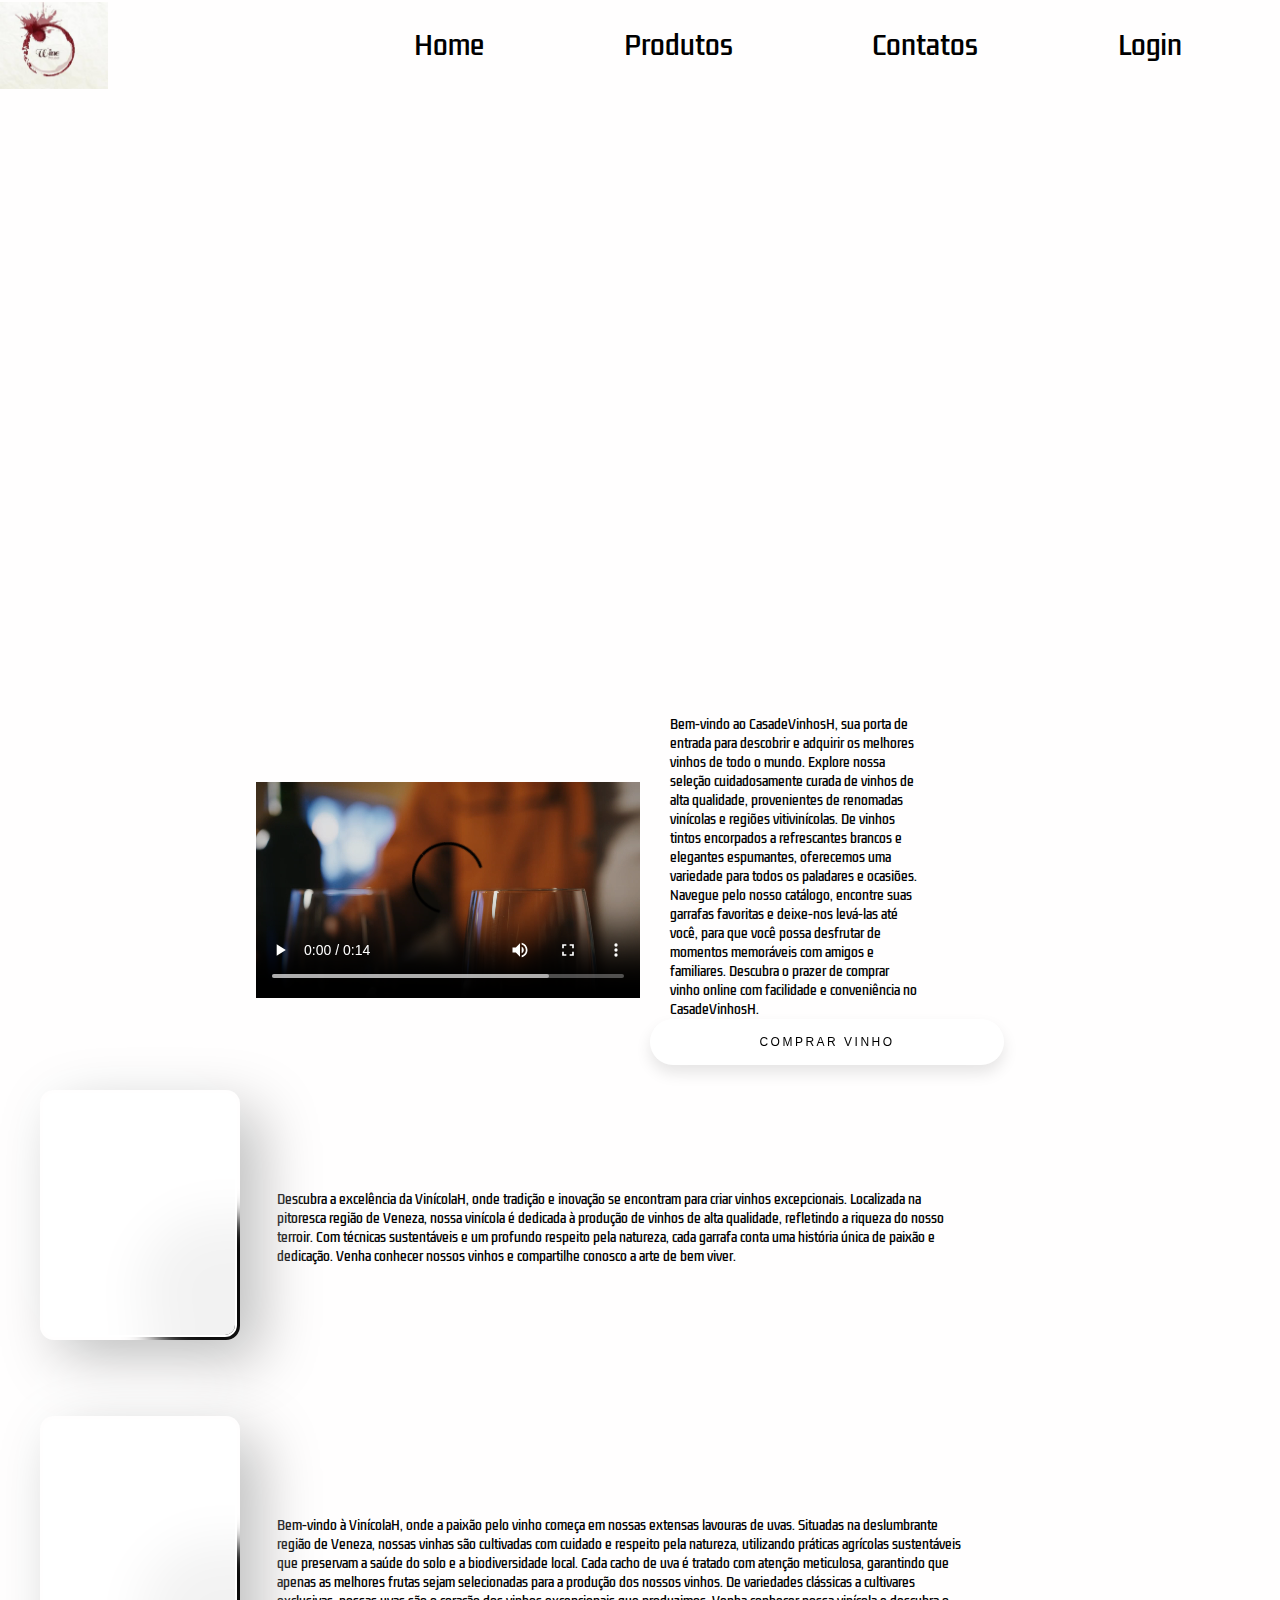
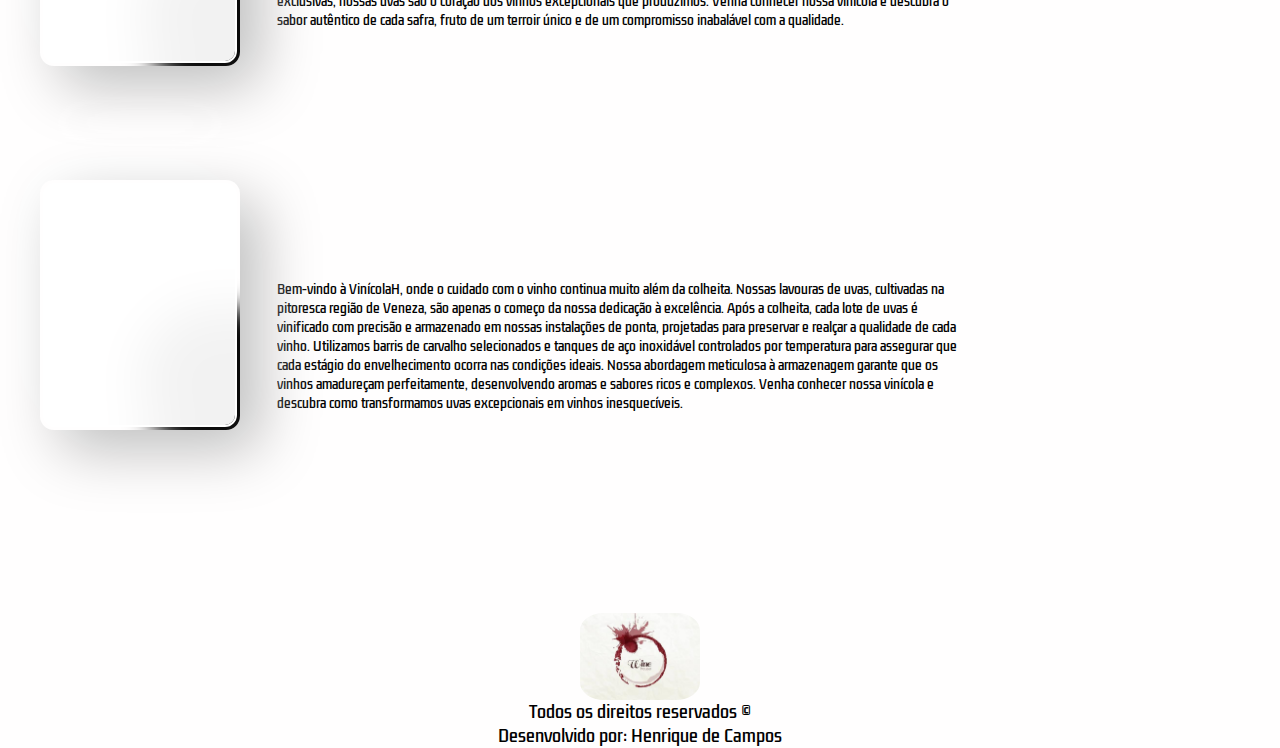
<file: projetofacul/src/html/index.html>
<!DOCTYPE html>
<html lang="PT-br">
<head>
    <meta charset="UTF-8">
    <meta name="viewport" content="width=device-width, initial-scale=1.0">
    <title>Casadevinho</title>
    <link rel="stylesheet" href="../css/reset.css">
    <link rel="stylesheet" href="../css/styles.css">
</head>
<body>
    
        <header>
            <img id="logo" src="../imagens/logo.jpg" />
            <nav>
                <ul>
                    <a href="../html/index.html">
    
                        <li>Home</li>
                    </a>

                    <a href="./produtos.html">
                        <li>Produtos</li>
                    </a>
    
                    <a href="./contato.html">
    
                        <li>Contatos</li>
                    </a>

                    <a href="./login.html">
    
                        <li>Login</li>
                    </a>
    
                </ul>
            </nav>
        </header>

        <div id="banner"></div>
        <div id="trailer-container">
            <div class="content">
                <video controls class="trailer">
                    <source src="../Vídeo vinho na taça.mp4" type="video/mp4">
                    Seu navegador não possui suporte para vídeos
                </video>
                <div id="sinopse">
                    <p class="description">
                        Bem-vindo ao CasadeVinhosH, sua porta de entrada para descobrir e adquirir os melhores vinhos de todo o mundo. Explore nossa seleção cuidadosamente curada de vinhos de alta qualidade, provenientes de renomadas vinícolas e regiões vitivinícolas. De vinhos tintos encorpados a refrescantes brancos e elegantes espumantes, oferecemos uma variedade para todos os paladares e ocasiões. Navegue pelo nosso catálogo, encontre suas garrafas favoritas e deixe-nos levá-las até você, para que você possa desfrutar de momentos memoráveis com amigos e familiares. Descubra o prazer de comprar vinho online com facilidade e conveniência no CasadeVinhosH.

                    </p>
                    <button class="button">Comprar Vinho</button>

                </div>
            </div>
        </div> 
        
        <div class="card">
            <div class="bg"></div>
            <div class="blob"></div>
          </div>

          <div id="vinicola">
            <p class="textvini">Descubra a excelência da VinícolaH, onde tradição e inovação se encontram para criar vinhos excepcionais. Localizada na pitoresca região de Veneza, nossa vinícola é dedicada à produção de vinhos de alta qualidade, refletindo a riqueza do nosso terroir. Com técnicas sustentáveis e um profundo respeito pela natureza, cada garrafa conta uma história única de paixão e dedicação. Venha conhecer nossos vinhos e compartilhe conosco a arte de bem viver.</p>
          </div>
          
          <div class="card">
            <div class="bguva"></div>
            <div class="blob"></div>
          </div>

          <div id="uva">
            <p class="textuva">Bem-vindo à VinícolaH, onde a paixão pelo vinho começa em nossas extensas lavouras de uvas. Situadas na deslumbrante região de Veneza, nossas vinhas são cultivadas com cuidado e respeito pela natureza, utilizando práticas agrícolas sustentáveis que preservam a saúde do solo e a biodiversidade local. Cada cacho de uva é tratado com atenção meticulosa, garantindo que apenas as melhores frutas sejam selecionadas para a produção dos nossos vinhos. De variedades clássicas a cultivares exclusivas, nossas uvas são o coração dos vinhos excepcionais que produzimos. Venha conhecer nossa vinícola e descubra o sabor autêntico de cada safra, fruto de um terroir único e de um compromisso inabalável com a qualidade.</p>
          </div>

          <div class="card">
            <div class="bgarmazem"></div>
            <div class="blob"></div>
          </div>

          <div id="armazenamento">
            <p class="textarmazem">Bem-vindo à VinícolaH, onde o cuidado com o vinho continua muito além da colheita. Nossas lavouras de uvas, cultivadas na pitoresca região de Veneza, são apenas o começo da nossa dedicação à excelência. Após a colheita, cada lote de uvas é vinificado com precisão e armazenado em nossas instalações de ponta, projetadas para preservar e realçar a qualidade de cada vinho. Utilizamos barris de carvalho selecionados e tanques de aço inoxidável controlados por temperatura para assegurar que cada estágio do envelhecimento ocorra nas condições ideais. Nossa abordagem meticulosa à armazenagem garante que os vinhos amadureçam perfeitamente, desenvolvendo aromas e sabores ricos e complexos. Venha conhecer nossa vinícola e descubra como transformamos uvas excepcionais em vinhos inesquecíveis.</p>
          </div>

        

</body>

<footer>
    <img class="logo" src="../imagens/logo.jpg" alt="logo">
    <span>Todos os direitos reservados © </span>
    <span>Desenvolvido por: Henrique de Campos </span>

</footer>

</html>
</file>
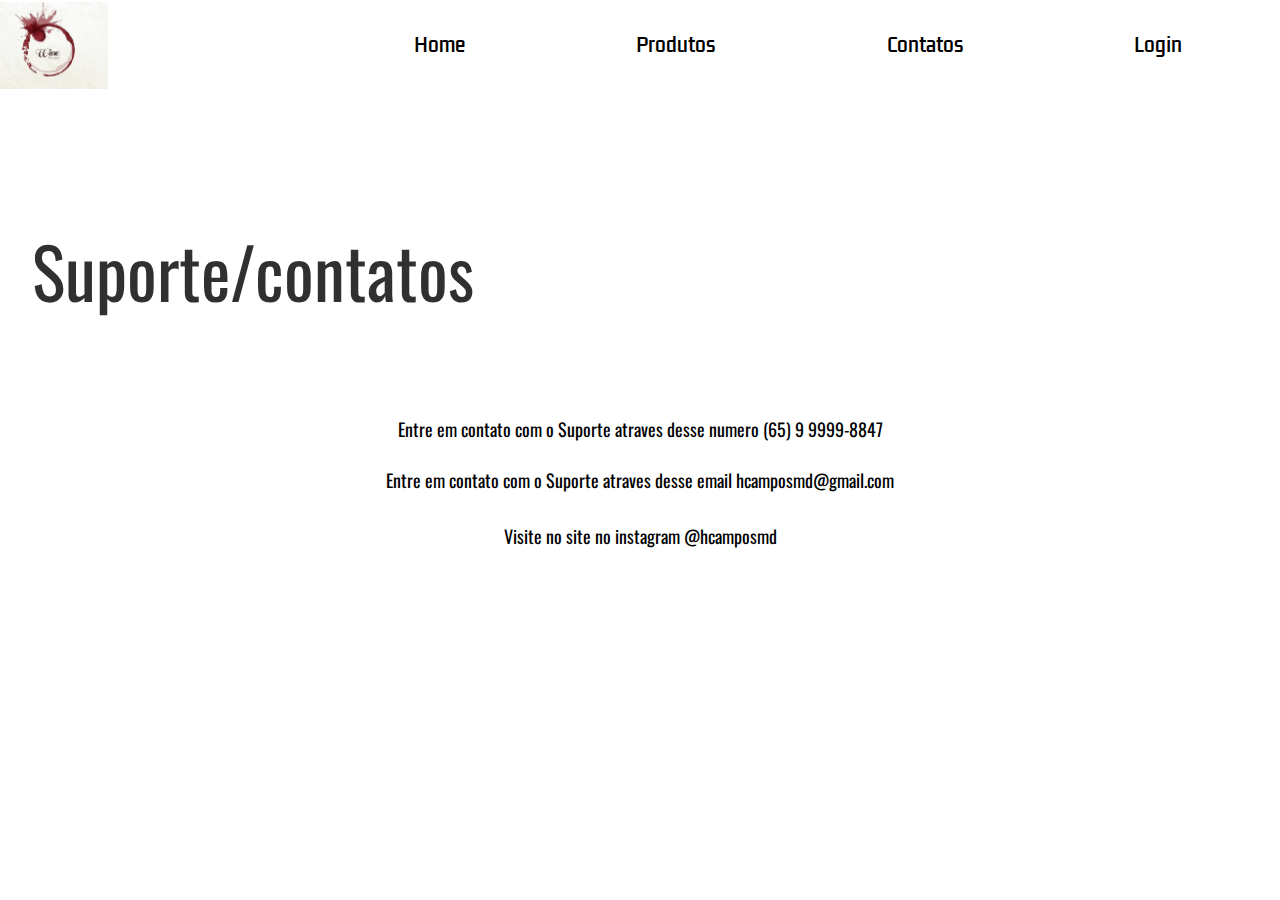
<file: projetofacul/src/html/contato.html>
<!DOCTYPE html>
<html lang="PT-br">
<head>
    <meta charset="UTF-8">
    <meta name="viewport" content="width=device-width, initial-scale=1.0">
    <link rel="stylesheet" href="../css/contato.css">
    <title>Document</title>
</head>
<body>
    <header>
        <img id="logo" src="../imagens/logo.jpg" />
        <nav>
            <ul>
                <a href="../html/index.html">

                    <li>Home</li>
                </a>

                <a href="./produtos.html">
                    <li>Produtos</li>
                </a>

                <a href="./contato.html">

                    <li>Contatos</li>
                </a>

                <a href="./login.html">

                    <li>Login</li>
                </a>

            </ul>
        </nav>
    </header>

    <div>
        <p class="descricao">Suporte/contatos</p>
     </div>
    

    <div id="banner">
    </div>
        

    <div>
        <p class="comentarios-1">Entre em contato com o Suporte atraves desse numero (65) 9 9999-8847</p>
    </div>

    <div>
        <p class="comentarios-2">Entre em contato com o Suporte atraves desse email hcamposmd@gmail.com</p>
    </div>

    <div>
        <p class="comentarios-3">Visite no site no instagram @hcamposmd</p>
    </div>

</body>
</html>
</file>
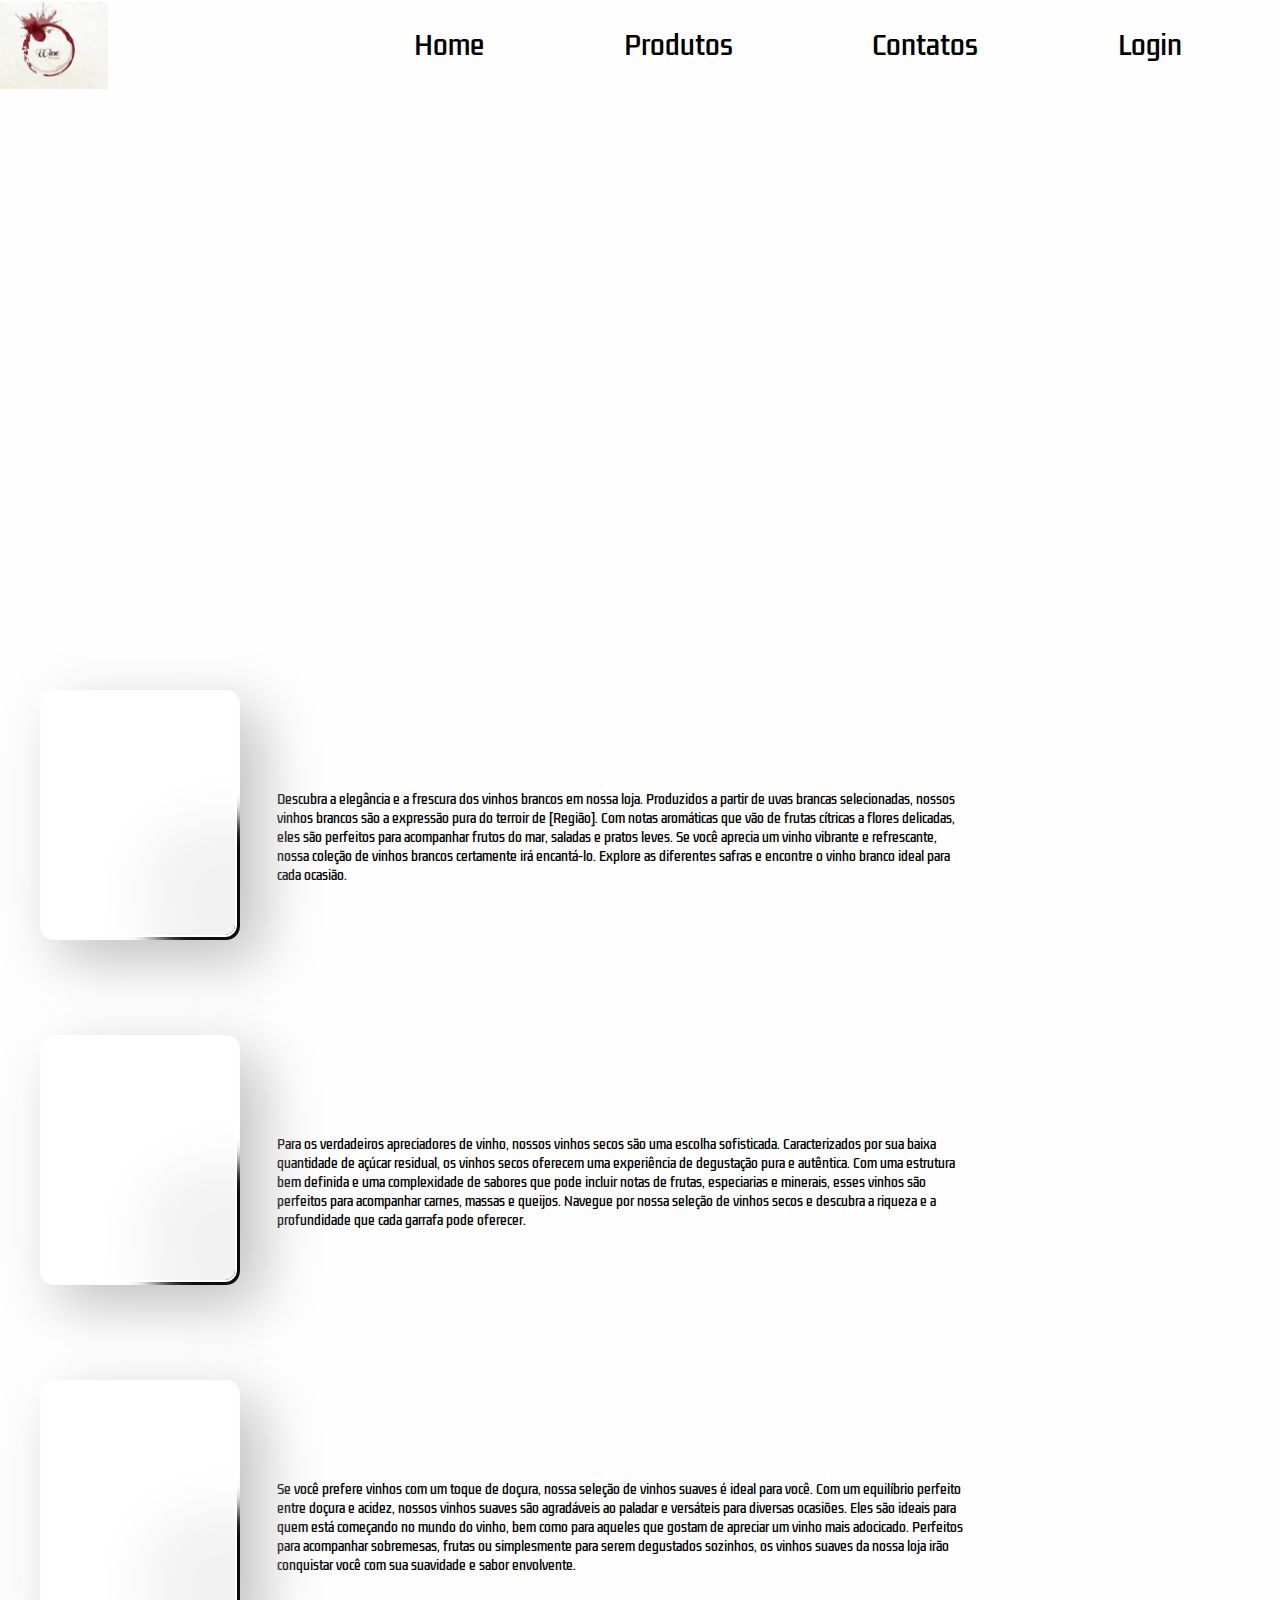
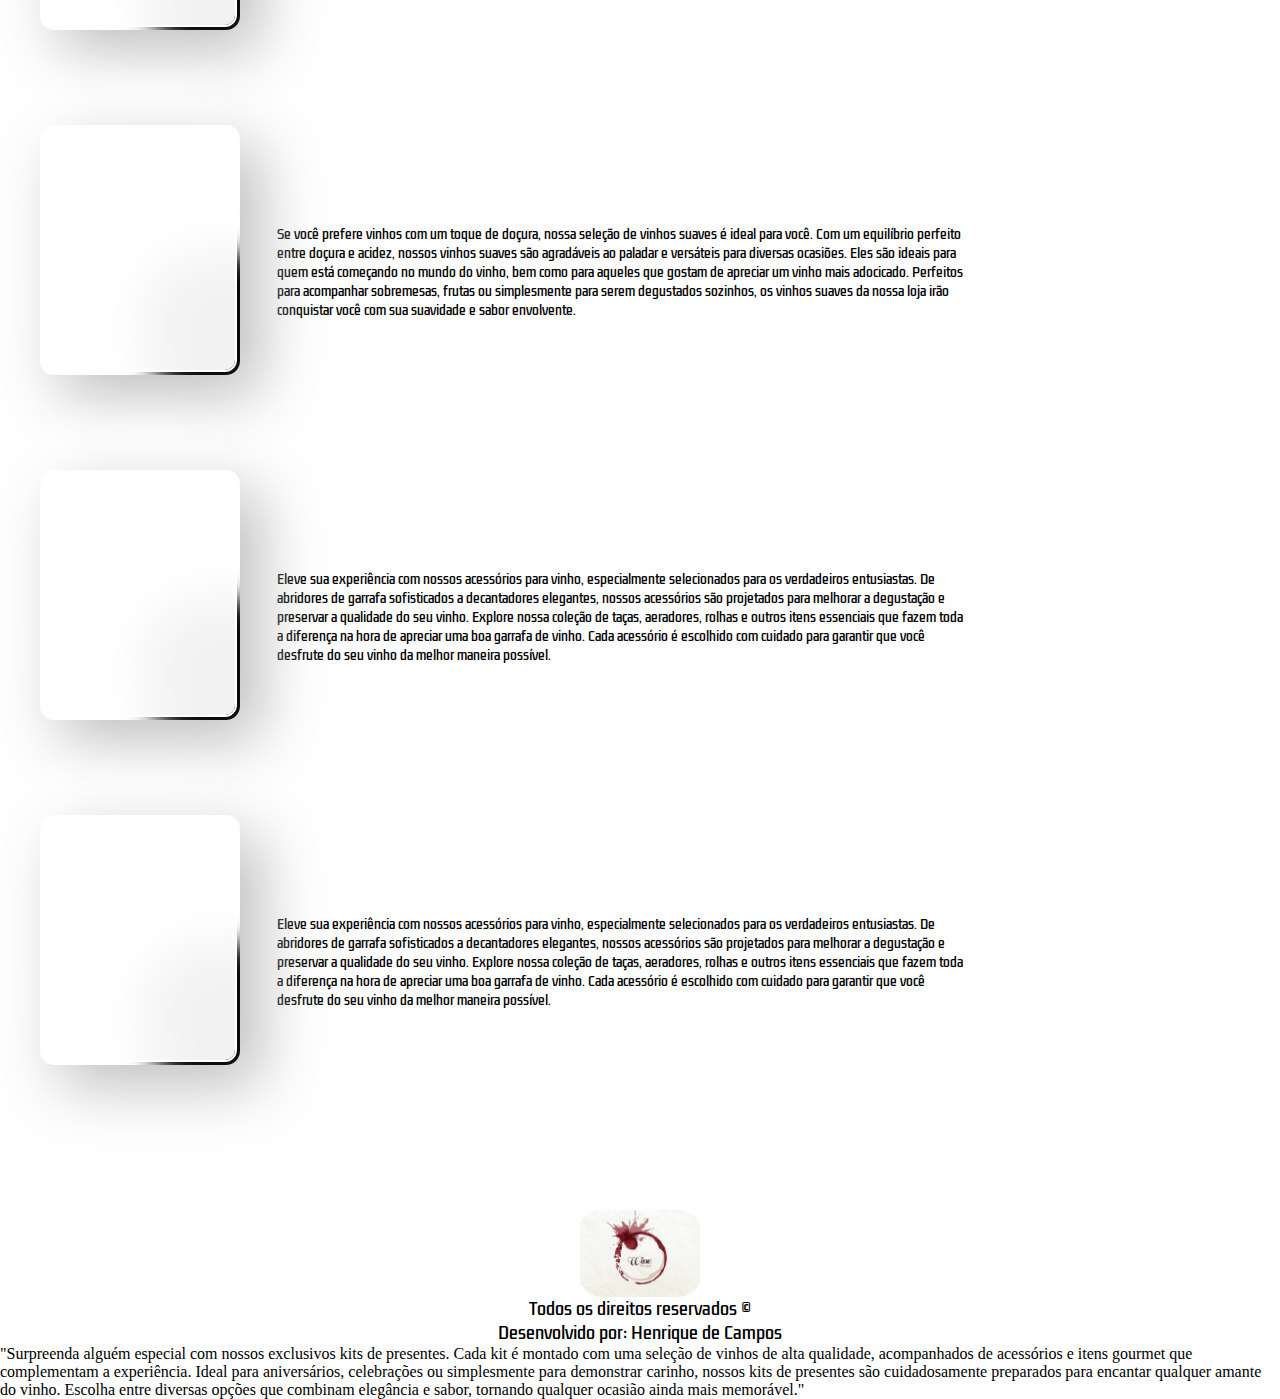
<file: projetofacul/src/html/produtos.html>
<!DOCTYPE html>
<html lang="PT-br">
<head>
    <meta charset="UTF-8">
    <meta name="viewport" content="width=device-width, initial-scale=1.0">
    <title>Document</title>
    <link rel="stylesheet" href="../css/reset.css">
    <link rel="stylesheet" href="../css/produtos.css">
</head>
<body>
    <header>
        <img id="logo" src="../imagens/logo.jpg" />
        <nav>
            <ul>
                <a href="../html/index.html">

                    <li>Home</li>
                  </a>

                  <a href="./produtos.html">
                      <li>Produtos</li>
                  </a>
  
                  <a href="./contato.html">
  
                      <li>Contatos</li>
                  </a>

                  <a href="./login.html">
  
                      <li>Login</li>
                  </a>

            </ul>
        </nav>
    </header>

    <div id="banner"></div>

    <div class="card">
        <div class="bg"></div>
        <div class="blob"></div>
      </div>

      <div id="vinicola">
        <p class="textvini">Descubra a elegância e a frescura dos vinhos brancos em nossa loja. Produzidos a partir de uvas brancas selecionadas, nossos vinhos brancos são a expressão pura do terroir de [Região]. Com notas aromáticas que vão de frutas cítricas a flores delicadas, eles são perfeitos para acompanhar frutos do mar, saladas e pratos leves. Se você aprecia um vinho vibrante e refrescante, nossa coleção de vinhos brancos certamente irá encantá-lo. Explore as diferentes safras e encontre o vinho branco ideal para cada ocasião.</p>
      </div>
      
      <div class="card">
        <div class="bguva"></div>
        <div class="blob"></div>
      </div>

      <div id="uva">
        <p class="textuva">Para os verdadeiros apreciadores de vinho, nossos vinhos secos são uma escolha sofisticada. Caracterizados por sua baixa quantidade de açúcar residual, os vinhos secos oferecem uma experiência de degustação pura e autêntica. Com uma estrutura bem definida e uma complexidade de sabores que pode incluir notas de frutas, especiarias e minerais, esses vinhos são perfeitos para acompanhar carnes, massas e queijos. Navegue por nossa seleção de vinhos secos e descubra a riqueza e a profundidade que cada garrafa pode oferecer.</p>
      </div>

      <div class="card">
        <div class="bgarmazem"></div>
        <div class="blob"></div>
      </div>

      <div id="armazenamento">
        <p class="textarmazem">Se você prefere vinhos com um toque de doçura, nossa seleção de vinhos suaves é ideal para você. Com um equilíbrio perfeito entre doçura e acidez, nossos vinhos suaves são agradáveis ao paladar e versáteis para diversas ocasiões. Eles são ideais para quem está começando no mundo do vinho, bem como para aqueles que gostam de apreciar um vinho mais adocicado. Perfeitos para acompanhar sobremesas, frutas ou simplesmente para serem degustados sozinhos, os vinhos suaves da nossa loja irão conquistar você com sua suavidade e sabor envolvente.</p>
      </div>

      <div class="card">
        <div class="bgqueijo"></div>
        <div class="blob"></div>
      </div>

      <div id="hqeuijo">
        <p class="textqueijo">Se você prefere vinhos com um toque de doçura, nossa seleção de vinhos suaves é ideal para você. Com um equilíbrio perfeito entre doçura e acidez, nossos vinhos suaves são agradáveis ao paladar e versáteis para diversas ocasiões. Eles são ideais para quem está começando no mundo do vinho, bem como para aqueles que gostam de apreciar um vinho mais adocicado. Perfeitos para acompanhar sobremesas, frutas ou simplesmente para serem degustados sozinhos, os vinhos suaves da nossa loja irão conquistar você com sua suavidade e sabor envolvente.</p>
      </div>

      <div class="card">
        <div class="bgacessesorio"></div>
        <div class="blob"></div>
      </div>

      <div id="hacesserios">
        <p class="textasse">Eleve sua experiência com nossos acessórios para vinho, especialmente selecionados para os verdadeiros entusiastas. De abridores de garrafa sofisticados a decantadores elegantes, nossos acessórios são projetados para melhorar a degustação e preservar a qualidade do seu vinho. Explore nossa coleção de taças, aeradores, rolhas e outros itens essenciais que fazem toda a diferença na hora de apreciar uma boa garrafa de vinho. Cada acessório é escolhido com cuidado para garantir que você desfrute do seu vinho da melhor maneira possível.</p>
      </div>

      <div class="card">
        <div class="bgkits"></div>
        <div class="blob"></div>
      </div>

      <div id="kit">
        <p class="textk">Eleve sua experiência com nossos acessórios para vinho, especialmente selecionados para os verdadeiros entusiastas. De abridores de garrafa sofisticados a decantadores elegantes, nossos acessórios são projetados para melhorar a degustação e preservar a qualidade do seu vinho. Explore nossa coleção de taças, aeradores, rolhas e outros itens essenciais que fazem toda a diferença na hora de apreciar uma boa garrafa de vinho. Cada acessório é escolhido com cuidado para garantir que você desfrute do seu vinho da melhor maneira possível.</p>
      </div>

    

</body>

<footer>
<img class="logo" src="../imagens/logo.jpg" alt="logo">
<span>Todos os direitos reservados © </span>
<span>Desenvolvido por: Henrique de Campos </span>

</footer>
</body>
</html>

"Surpreenda alguém especial com nossos exclusivos kits de presentes. Cada kit é montado com uma seleção de vinhos de alta qualidade, acompanhados de acessórios e itens gourmet que complementam a experiência. Ideal para aniversários, celebrações ou simplesmente para demonstrar carinho, nossos kits de presentes são cuidadosamente preparados para encantar qualquer amante do vinho. Escolha entre diversas opções que combinam elegância e sabor, tornando qualquer ocasião ainda mais memorável."
</file>
<file: projetofacul/src/css/styles.css>
@import url('https://fonts.googleapis.com/css2?family=Kdam+Thmor+Pro&display=swap');


* {
  margin: 0;
  padding: 0;
  background-color: rgb(255, 254, 254);
  list-style: none;
  text-decoration: none;
}


header {
  height: 90px;
  display: flex;
  justify-content: space-around;
  align-items: center;
}

nav {
  width: 60%;
}

ul {
  display: flex;
  width: 100%;
  justify-content: space-between;
}

li {
  list-style: none;
  color: black;
  cursor: pointer;
  font-size: 26px; 
  font-family: 'Kdam Thmor Pro', sans-serif; 
}

li:hover {
  color: #550774;
}

#logo {
    width: 120px;
    height: auto;
    position: relative;
    right: 110px;
}


#banner {
    background-image: url('https://cdnm.westwing.com.br/glossary/uploads/br/2015/05/09024404/M%C3%A3os-segurando-ta%C3%A7as-de-vinho-tinto-fazendo-um-brinde-Pexels-c-a3360.jpg');
    background-position: 50% 50%;
    background-size: cover;
    width: 100%;
    height: 600px;
  }

  #trailer-container {
    width: 100%;
    height: 400px;
    display: flex;
    justify-content: center;
  
  }
  
  .content {
    width: 60%;
    display: flex;
    align-items: center;
    justify-content: space-between;
  }
  
  .trailer {
    width: 50%;
  }

  #sinopse {
    width: 60%;
    display: flex;
    flex-direction: column;
    justify-content: space-between;
    margin-left: 30px;
  }

  .description{
    color: black;
    font-size: 12px;
    font-family: 'Kdam Thmor Pro', sans-serif;
    width: 70%;
  }

  .button {
    padding: 1.3em 3em;
    font-size: 12px;
    text-transform: uppercase;
    letter-spacing: 2.5px;
    font-weight: 500;
    color: #000;
    background-color: #fff;
    border: none;
    border-radius: 45px;
    box-shadow: 0px 8px 15px rgba(0, 0, 0, 0.1);
    transition: all 0.3s ease 0s;
    cursor: pointer;
    outline: none;
    right: 20px;
    position: relative;
  }
  
  button:hover {
    background-color: #b91212;
    box-shadow: 0px 15px 20px rgba(144, 39, 21, 0.97);
    color: rgb(255, 255, 255);
    transform: translateY(-4px);
  }
  
  button:active {
    transform: translateY(-1px);
  }


  .card {
    
    position: relative;
    width: 200px;
    height: 250px;
    border-radius: 14px;
    z-index: 1111;
    overflow: hidden;
    display: flex;
    flex-direction: column;
    align-items: center;
    justify-content: center;
    box-shadow: 20px 20px 60px #bebebe, -20px -20px 60px #ffffff;
    left: 40px;
  }
  
  .bg {
    position: absolute;
    top: 5px;
    left: 5px;
    width: 190px;
    height: 240px;
    z-index: 2;
    background: rgba(255, 255, 255, .95);
    background-image: url(https://valedosvinhedos.files.wordpress.com/2022/07/naiara-martini-7.jpg?w=820);
    backdrop-filter: blur(24px);
    border-radius: 10px;
    overflow: hidden;
    outline: 2px solid white;
    
   
  }
  
  .blob {
    position: absolute;
    z-index: 1;
    top: 50%;
    left: 50%;
    width: 150px;
    height: 150px;
    border-radius: 50%;
    background-color: #0a0a0a;
    opacity: 1;
    filter: blur(12px);
    animation: blob-bounce 5s infinite ease;
    
  }
  
  @keyframes blob-bounce {
    0% {
      transform: translate(-100%, -100%) translate3d(0, 0, 0);
    }
  
    25% {
      transform: translate(-100%, -100%) translate3d(100%, 0, 0);
    }
  
    50% {
      transform: translate(-100%, -100%) translate3d(100%, 100%, 0);
    }
  
    75% {
      transform: translate(-100%, -100%) translate3d(0, 100%, 0);
    }
  
    100% {
      transform: translate(-100%, -100%) translate3d(0, 0, 0);
    }
  }

  #vinicola {
    width: 60%;
    display: flex;
    flex-direction: column;
    justify-content: space-between;
    margin-left: 30px;
  }

  .textvini{
    color: black;
    font-size: 12px;
    font-family: 'Kdam Thmor Pro', sans-serif;
    width: 90%;
    position: relative;
    left: 247px;
    bottom: 150px;
  }

  .bguva {
    position: absolute;
    top: 5px;
    left: 5px;
    width: 190px;
    height: 240px;
    z-index: 2;
    background: rgba(255, 255, 255, .95);
    background-image: url(https://www.sucodeuvapuro.com.br/wp-content/uploads/2021/04/foto-sortimentos.com_.jpeg);
    backdrop-filter: blur(24px);
    border-radius: 10px;
    overflow: hidden;
    outline: 2px solid white;
    
   
  }

  #uva {
    width: 60%;
    display: flex;
    flex-direction: column;
    justify-content: space-between;
    margin-left: 30px;
  }

  .textuva{
    color: black;
    font-size: 12px;
    font-family: 'Kdam Thmor Pro', sans-serif;
    width: 90%;
    position: relative;
    left: 247px;
    bottom: 150px;
  }


  .bgarmazem {
    position: absolute;
    top: 5px;
    left: 5px;
    width: 190px;
    height: 240px;
    z-index: 2;
    background: rgba(255, 255, 255, .95);
    background-image: url(https://img.myloview.com.br/posters/adega-com-barris-para-o-armazenamento-do-vinho-italia-700-50508169.jpg);
    backdrop-filter: blur(24px);
    border-radius: 10px;
    overflow: hidden;
    outline: 2px solid white;
    
   
  }

  #armazenamento {
    width: 60%;
    display: flex;
    flex-direction: column;
    justify-content: space-between;
    margin-left: 30px;
  }

  .textarmazem{
    color: black;
    font-size: 12px;
    font-family: 'Kdam Thmor Pro', sans-serif;
    width: 90%;
    position: relative;
    left: 247px;
    bottom: 150px;
  }

  footer {
    margin-top: 50px;
    display: flex;
    flex-direction: column;
    align-items: center;
  }

  footer img{
    height: 87px;
    width: 120px;
    border-radius: 20%;
  }
  
  span{
    color: black;
    font-family: 'Kdam Thmor Pro', sans-serif;
  }
</file>
<file: projetofacul/src/css/contato.css>
@import url('https://fonts.googleapis.com/css2?family=Kdam+Thmor+Pro&display=swap');
@import url(https://fonts.googleapis.com/css2?family=Kdam+Thmor+Pro&family=Oswald:wght@200..700&display=swap);



* {
  margin: 0;
  padding: 0;
  background-color: white;
  list-style: none;
  text-decoration: none;
}


header {
  height: 90px;
  display: flex;
  justify-content: space-around;
  align-items: center;
}

nav {
  width: 60%;
}

ul {
  display: flex;
  width: 100%;
  justify-content: space-between;
}

li {
  list-style: none;
  color: black;
  cursor: pointer;
  font-size: 19px; 
  font-family: 'Kdam Thmor Pro', sans-serif; 
}

li:hover {
    color: #550774;
}

#logo {
    width: 120px;
    height: auto;
    position: relative;
    right: 110px;
}

#banner {
  position: relative; 
  z-index: 1111;
  background-image: url('https://cdnm.westwing.com.br/glossary/uploads/br/2015/05/09024404/M%C3%A3os-segurando-ta%C3%A7as-de-vinho-tinto-fazendo-um-brinde-Pexels-c-a3360.jpg');
  background-position: 50% 50%;
  background-size: cover;
  width: 100%;
  height: 300px;
  opacity: 0.19;
}



.descricao{
  position: absolute;
  background: none;
  color: black;
  width: 95%;
  font-size: 70px;
  top: 30%; 
  left: 50%; 
  transform: translate(-50%, -50%); 
  z-index: 1;
  margin-bottom: 50px;
  font-family: 'Oswald', sans-serif;
}

.comentarios-1{
  color: black;
  font-size: 18px;
  text-align: center;
  margin-top: 26px;
  font-family: 'Oswald', sans-serif;
 
}




.comentarios-2{
  color: black;
  font-size: 18px;
  text-align: center;
  margin-top: 25px;
  font-family: 'Oswald', sans-serif;

}


.comentarios-3{
  color: black;
  font-size: 18px;
  text-align: center;
  margin-top: 30px;
  font-family: 'Oswald', sans-serif;

}
</file>
<file: projetofacul/src/css/produtos.css>
@import url('https://fonts.googleapis.com/css2?family=Kdam+Thmor+Pro&display=swap');


* {
  margin: 0;
  padding: 0;
  background-color: rgb(255, 254, 254);
  list-style: none;
  text-decoration: none;
}


header {
  height: 90px;
  display: flex;
  justify-content: space-around;
  align-items: center;
}

nav {
  width: 60%;
}

ul {
  display: flex;
  width: 100%;
  justify-content: space-between;
}

li {
  list-style: none;
  color: black;
  cursor: pointer;
  font-size: 26px; 
  font-family: 'Kdam Thmor Pro', sans-serif; 
}

li:hover {
  color: #550774;
}

#logo {
    width: 120px;
    height: auto;
    position: relative;
    right: 110px;
}


#banner {
    background-image: url('https://cdnm.westwing.com.br/glossary/uploads/br/2015/05/09024404/M%C3%A3os-segurando-ta%C3%A7as-de-vinho-tinto-fazendo-um-brinde-Pexels-c-a3360.jpg');
    background-position: 50% 50%;
    background-size: cover;
    width: 100%;
    height: 600px;
  }

  .card {
    
    position: relative;
    width: 200px;
    height: 250px;
    border-radius: 14px;
    z-index: 1111;
    overflow: hidden;
    display: flex;
    flex-direction: column;
    align-items: center;
    justify-content: center;
    box-shadow: 20px 20px 60px #bebebe, -20px -20px 60px #ffffff;
    left: 40px;
  }
  
  .bg {
    position: absolute;
    top: 5px;
    left: 5px;
    width: 190px;
    height: 240px;
    z-index: 2;
    background: rgba(255, 255, 255, .95);
    background-image: url(https://cdn.dooca.store/369/products/vinho-adobe-reserva-sauvignon-blanc-cx-06-grf-750-ml.jpg?v=1712609408&webp=0);
    backdrop-filter: blur(24px);
    border-radius: 10px;
    overflow: hidden;
    outline: 2px solid white;
    
   
  }
  
  .blob {
    position: absolute;
    z-index: 1;
    top: 50%;
    left: 50%;
    width: 150px;
    height: 150px;
    border-radius: 50%;
    background-color: #0a0a0a;
    opacity: 1;
    filter: blur(12px);
    animation: blob-bounce 5s infinite ease;
    
  }
  
  @keyframes blob-bounce {
    0% {
      transform: translate(-100%, -100%) translate3d(0, 0, 0);
    }
  
    25% {
      transform: translate(-100%, -100%) translate3d(100%, 0, 0);
    }
  
    50% {
      transform: translate(-100%, -100%) translate3d(100%, 100%, 0);
    }
  
    75% {
      transform: translate(-100%, -100%) translate3d(0, 100%, 0);
    }
  
    100% {
      transform: translate(-100%, -100%) translate3d(0, 0, 0);
    }
  }

  #vinicola {
    width: 60%;
    display: flex;
    flex-direction: column;
    justify-content: space-between;
    margin-left: 30px;
  }

  .textvini{
    color: black;
    font-size: 12px;
    font-family: 'Kdam Thmor Pro', sans-serif;
    width: 90%;
    position: relative;
    left: 247px;
    bottom: 150px;
  }

  .bguva {
    position: absolute;
    top: 5px;
    left: 5px;
    width: 190px;
    height: 240px;
    z-index: 2;
    background: rgba(255, 255, 255, .95);
    background-image: url(https://www.emporiofreicaneca.com.br/wp-content/uploads/2020/05/Vinho-Angelica-Zapata-Cabernet-Franc-750ml.png);
    backdrop-filter: blur(24px);
    border-radius: 10px;
    overflow: hidden;
    outline: 2px solid white;
    
   
  }

  #uva {
    width: 60%;
    display: flex;
    flex-direction: column;
    justify-content: space-between;
    margin-left: 30px;
  }

  .textuva{
    color: black;
    font-size: 12px;
    font-family: 'Kdam Thmor Pro', sans-serif;
    width: 90%;
    position: relative;
    left: 247px;
    bottom: 150px;
  }


  .bgarmazem {
    position: absolute;
    top: 5px;
    left: 5px;
    width: 190px;
    height: 240px;
    z-index: 2;
    background: rgba(255, 255, 255, .95);
    background-image: url(https://s.zst.com.br/cms-assets/2022/02/design-sem-nome-2022-02-22t145101.508.webp);
    backdrop-filter: blur(24px);
    border-radius: 10px;
    overflow: hidden;
    outline: 2px solid white;
    
   
  }

  #armazenamento {
    width: 60%;
    display: flex;
    flex-direction: column;
    justify-content: space-between;
    margin-left: 30px;
  }

  .textarmazem{
    color: black;
    font-size: 12px;
    font-family: 'Kdam Thmor Pro', sans-serif;
    width: 90%;
    position: relative;
    left: 247px;
    bottom: 150px;
  }

  .bgqueijo {
    position: absolute;
    top: 5px;
    left: 5px;
    width: 190px;
    height: 240px;
    z-index: 2;
    background: rgba(255, 255, 255, .95);
    background-image: url(https://cdn.brasildefato.com.br/media/595cddb7d85fb1d28ca317c20bd37c4f.jpg);
    backdrop-filter: blur(24px);
    border-radius: 10px;
    overflow: hidden;
    outline: 2px solid white;
    
   
  }

  #hqeuijo{
    width: 60%;
    display: flex;
    flex-direction: column;
    justify-content: space-between;
    margin-left: 30px;
  }

  .textqueijo{
    color: black;
    font-size: 12px;
    font-family: 'Kdam Thmor Pro', sans-serif;
    width: 90%;
    position: relative;
    left: 247px;
    bottom: 150px;
  }

  .bgacessesorio {
    position: absolute;
    top: 5px;
    left: 5px;
    width: 190px;
    height: 240px;
    z-index: 2;
    background: rgba(255, 255, 255, .95);
    background-image: url(https://images.tcdn.com.br/img/img_prod/1230084/kit_de_acessorios_para_vinho_103_2_585a256653caf466abaa04239148756b.png);
    backdrop-filter: blur(24px);
    border-radius: 10px;
    overflow: hidden;
    outline: 2px solid white;
    
   
  }

  #hacesserios{
    width: 60%;
    display: flex;
    flex-direction: column;
    justify-content: space-between;
    margin-left: 30px;
  }

  .textasse{
    color: black;
    font-size: 12px;
    font-family: 'Kdam Thmor Pro', sans-serif;
    width: 90%;
    position: relative;
    left: 247px;
    bottom: 150px;
  }

  .bgkits {
    position: absolute;
    top: 5px;
    left: 5px;
    width: 190px;
    height: 240px;
    z-index: 2;
    background: rgba(255, 255, 255, .95);
    background-image: url(https://www.remindbrindes.com.br/arquivos/Image/produtos/Kit-Bebidas/Kit-vinho-gaveta-queijoG1.jpg);
    backdrop-filter: blur(24px);
    border-radius: 10px;
    overflow: hidden;
    outline: 2px solid white;
    
   
  }

  #kit{
    width: 60%;
    display: flex;
    flex-direction: column;
    justify-content: space-between;
    margin-left: 30px;
  }

  .textk{
    color: black;
    font-size: 12px;
    font-family: 'Kdam Thmor Pro', sans-serif;
    width: 90%;
    position: relative;
    left: 247px;
    bottom: 150px;
  }

  footer {
    margin-top: 50px;
    display: flex;
    flex-direction: column;
    align-items: center;
  }

  footer img{
    height: 87px;
    width: 120px;
    border-radius: 20%;
  }
  
  span{
    color: black;
    font-family: 'Kdam Thmor Pro', sans-serif;
  }
</file>
